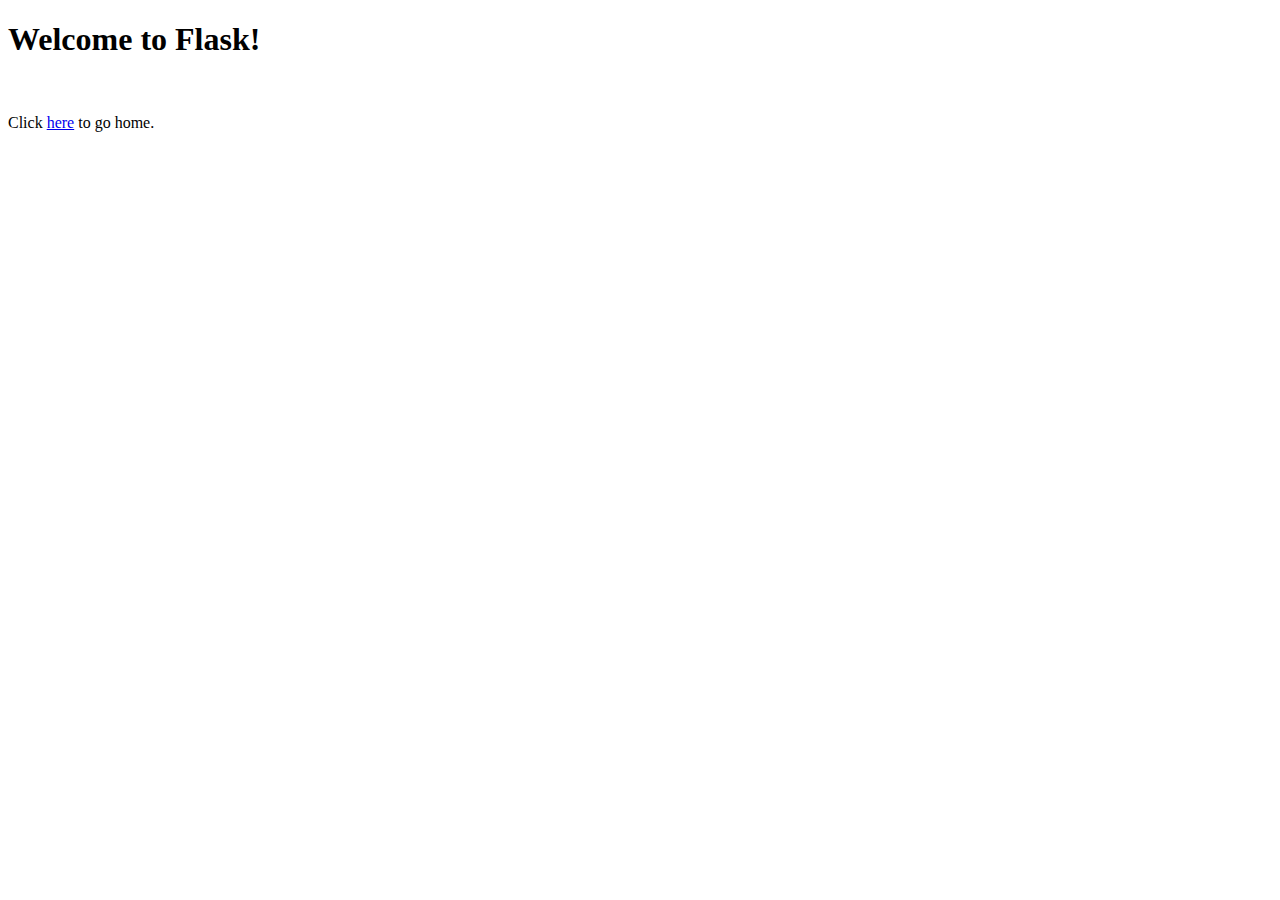
<file: templates/welcome.html>
<!DOCTYPE html>
<html>
  <head>
    <title>Flask Intro</title>
    <meta name="viewport" content="width=device-width, initial-scale=1.0">
  </head>
  <body>
    <div class="container">
      <h1>Welcome to Flask!</h2>
      <br>
      <p>Click <a href="/">here</a> to go home.</p>
    </div>
  </body>
</html>
</file>
